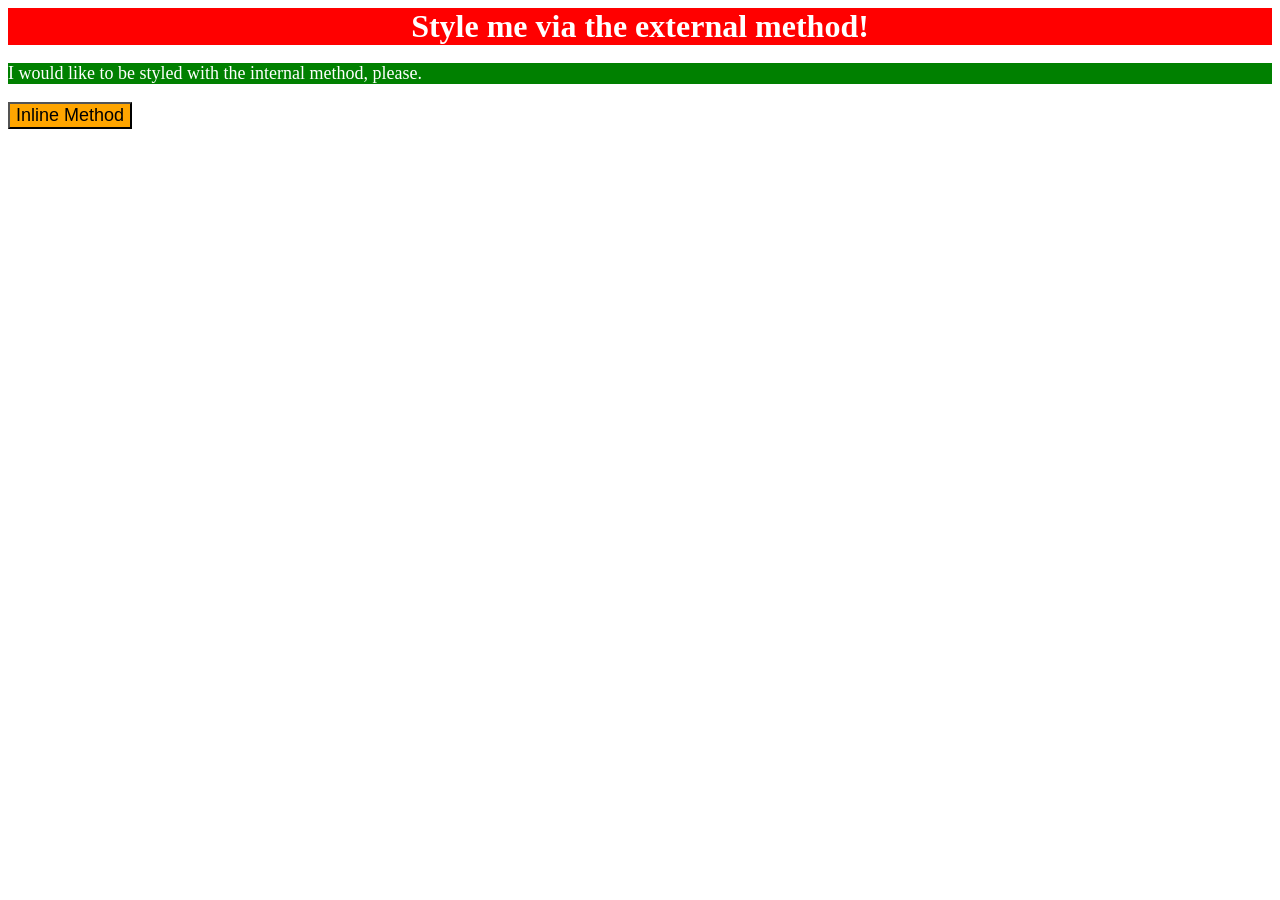
<file: foundations/intro-to-css/01-css-methods/index.html>
<!DOCTYPE html>
<html lang="en">
  <head>
    <meta charset="UTF-8">
    <meta http-equiv="X-UA-Compatible" content="IE=edge">
    <meta name="viewport" content="width=device-width, initial-scale=1.0">
    <link rel="stylesheet" href="style.css">
    <style>
      p {
        background-color: green;
        color: white;
        font-size: 18px;
      }
    </style>
    <title>Methods for Adding CSS</title>
  </head>
  <body>
    <div>Style me via the external method!</div>
    <p>I would like to be styled with the internal method, please.</p>
    <button style="background-color: orange; font-size: 18px;">Inline Method</button>
  </body>
</html>
</file>
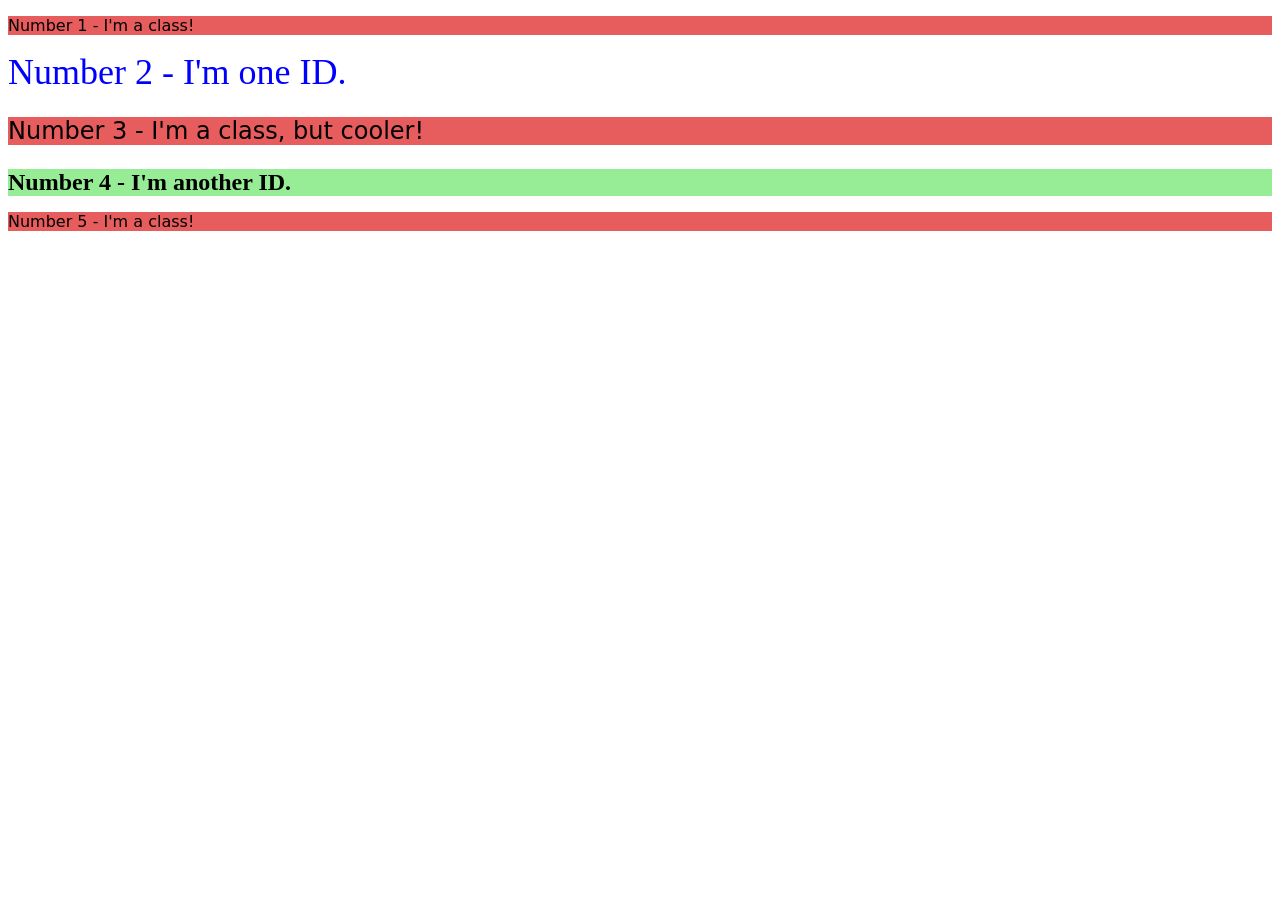
<file: foundations/intro-to-css/02-class-id-selectors/index.html>
<!DOCTYPE html>
<html lang="en">
  <head>
    <meta charset="UTF-8">
    <meta http-equiv="X-UA-Compatible" content="IE=edge">
    <meta name="viewport" content="width=device-width, initial-scale=1.0">
    <title>Class and ID Selectors</title>
    <link rel="stylesheet" href="style.css">
  </head>
  <body>
    <p class="odd_stuff">Number 1 - I'm a class!</p>
    <div id="number_two">Number 2 - I'm one ID.</div>
    <p class="odd_stuff number_three">Number 3 - I'm a class, but cooler!</p>
    <div id="number_four">Number 4 - I'm another ID.</div>
    <p class="odd_stuff">Number 5 - I'm a class!</p>
  </body>
</html>
</file>
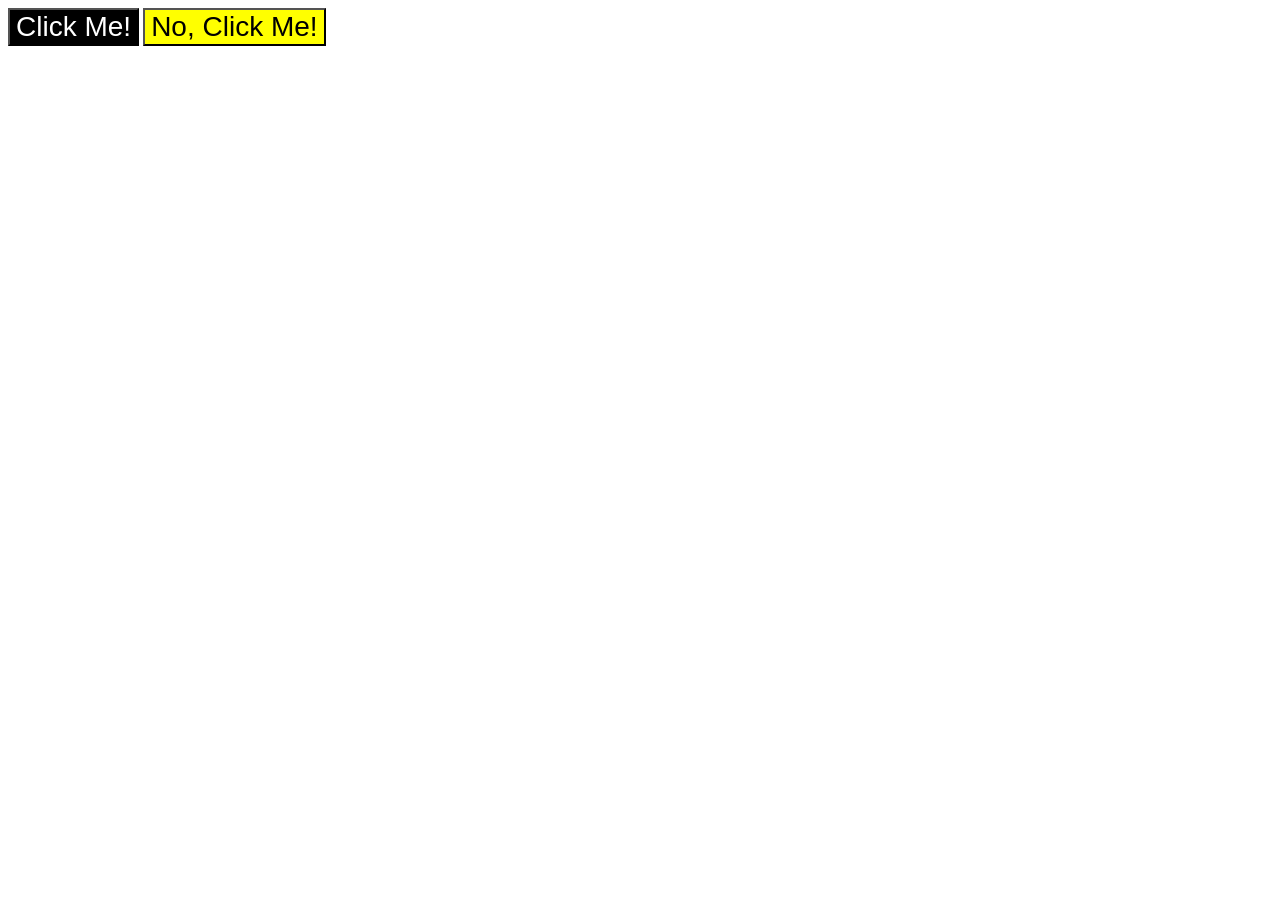
<file: foundations/intro-to-css/03-grouping-selectors/index.html>
<!DOCTYPE html>
<html lang="en">
  <head>
    <meta charset="UTF-8">
    <meta http-equiv="X-UA-Compatible" content="IE=edge">
    <meta name="viewport" content="width=device-width, initial-scale=1.0">
    <title>Grouping Selectors</title>
    <link rel="stylesheet" href="style.css">
  </head>
  <body>
    <button class="the-first">Click Me!</button>
    <button class="the-second">No, Click Me!</button>
  </body>
</html>
</file>
<file: foundations/intro-to-css/01-css-methods/style.css>
div {
    background-color: red;
    color: white;
    text-align: center;
    font-size: 32px;
    font-weight: bold;
}
</file>
<file: foundations/intro-to-css/02-class-id-selectors/style.css>
.odd_stuff {
    background-color: #e75c5c;
    font-family: "Verdana", "DejaVu Sans", sans-serif
}

#number_two {
    color: #0000ff;
    font-size: 36px;
}

.number_three {
    font-size: 24px;
}

#number_four {
    background-color: #96ed96;
    font-weight: bold;
    font-size: 24px;
}
</file>
<file: foundations/intro-to-css/03-grouping-selectors/style.css>
.the-first {
    background-color: black;
    color: white;
}

.the-second {
    background-color: yellow;
}
.the-first,
.the-second {
    font-size: 28px;
    font-family: 'Helvetica', 'Times New Roman', sans-serif;
}
</file>
